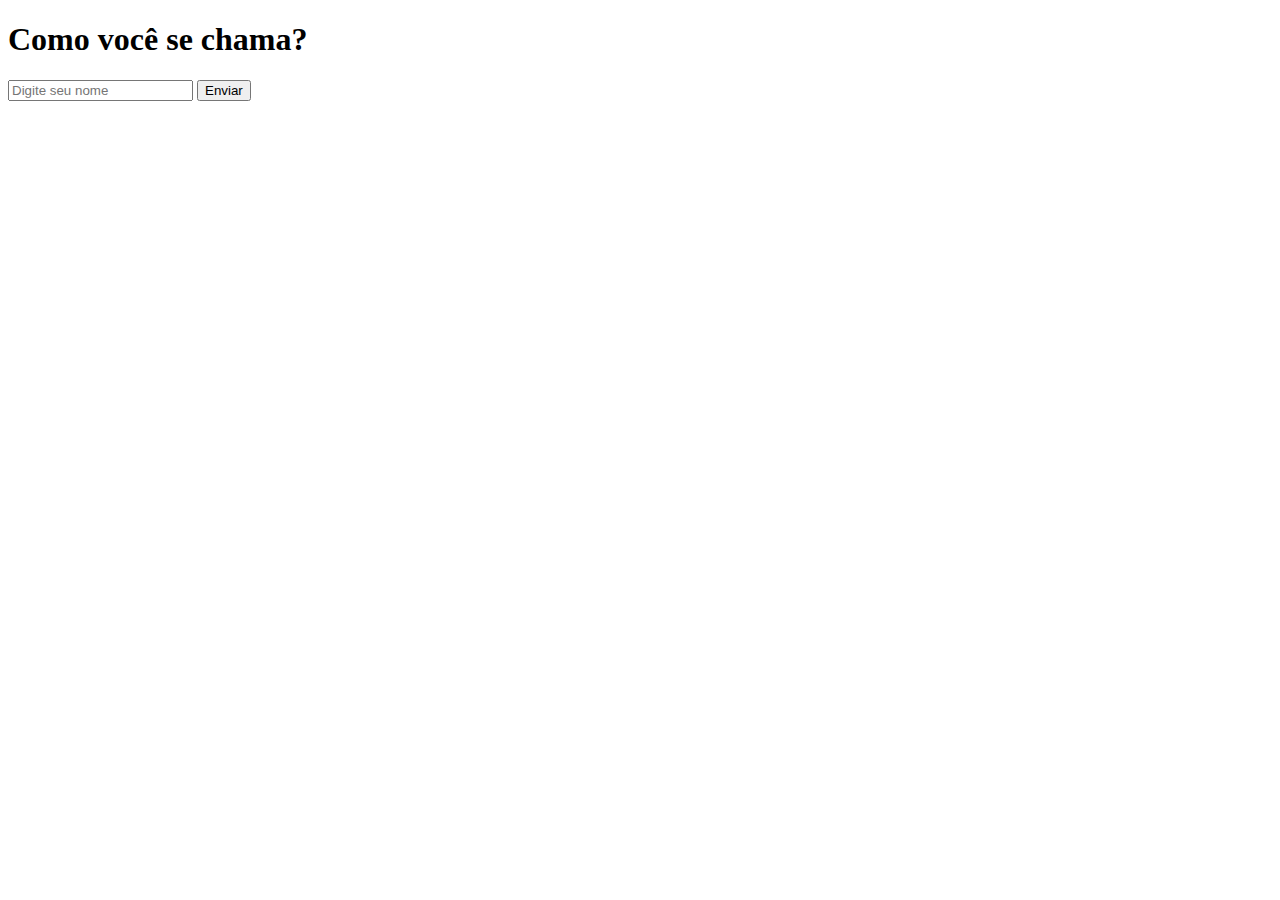
<file: 2. Core_Modules/6_escrevendo_arquivos/index.html>
<!DOCTYPE html>
<html lang="pt-BR">
<head>
    <meta charset="UTF-8">
    <meta http-equiv="X-UA-Compatible" content="IE=edge">
    <meta name="viewport" content="width=device-width, initial-scale=1.0">
    <title>Escrevendo em arquivos</title>
</head>
<body>
    <h1>Como você se chama?</h1>
    <form action="/" method="get">
        <input type="text" name="name" placeholder="Digite seu nome"/>
        <input type="submit" value="Enviar"/>
    </form>
</body>
</html>
</file>
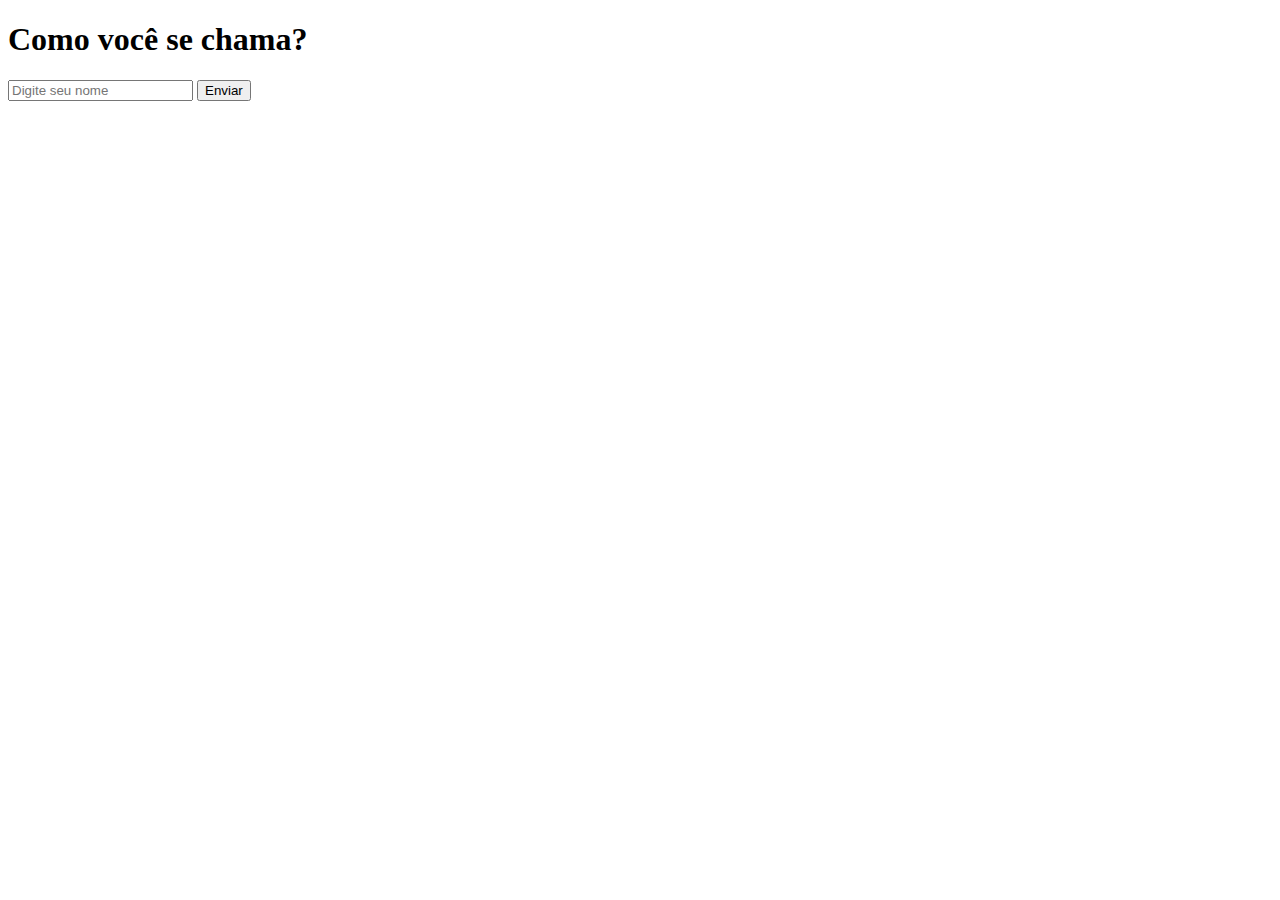
<file: 2. Core_Modules/7_atualizando_arquivo/index.html>
<!DOCTYPE html>
<html lang="pt-BR">
<head>
    <meta charset="UTF-8">
    <meta http-equiv="X-UA-Compatible" content="IE=edge">
    <meta name="viewport" content="width=device-width, initial-scale=1.0">
    <title>Atualizando arquivos</title>
</head>
<body>
    <h1>Como você se chama?</h1>
    <form action="/" method="get">
        <input type="text" name="name" placeholder="Digite seu nome"/>
        <input type="submit" value="Enviar"/>
    </form>
</body>
</html>
</file>
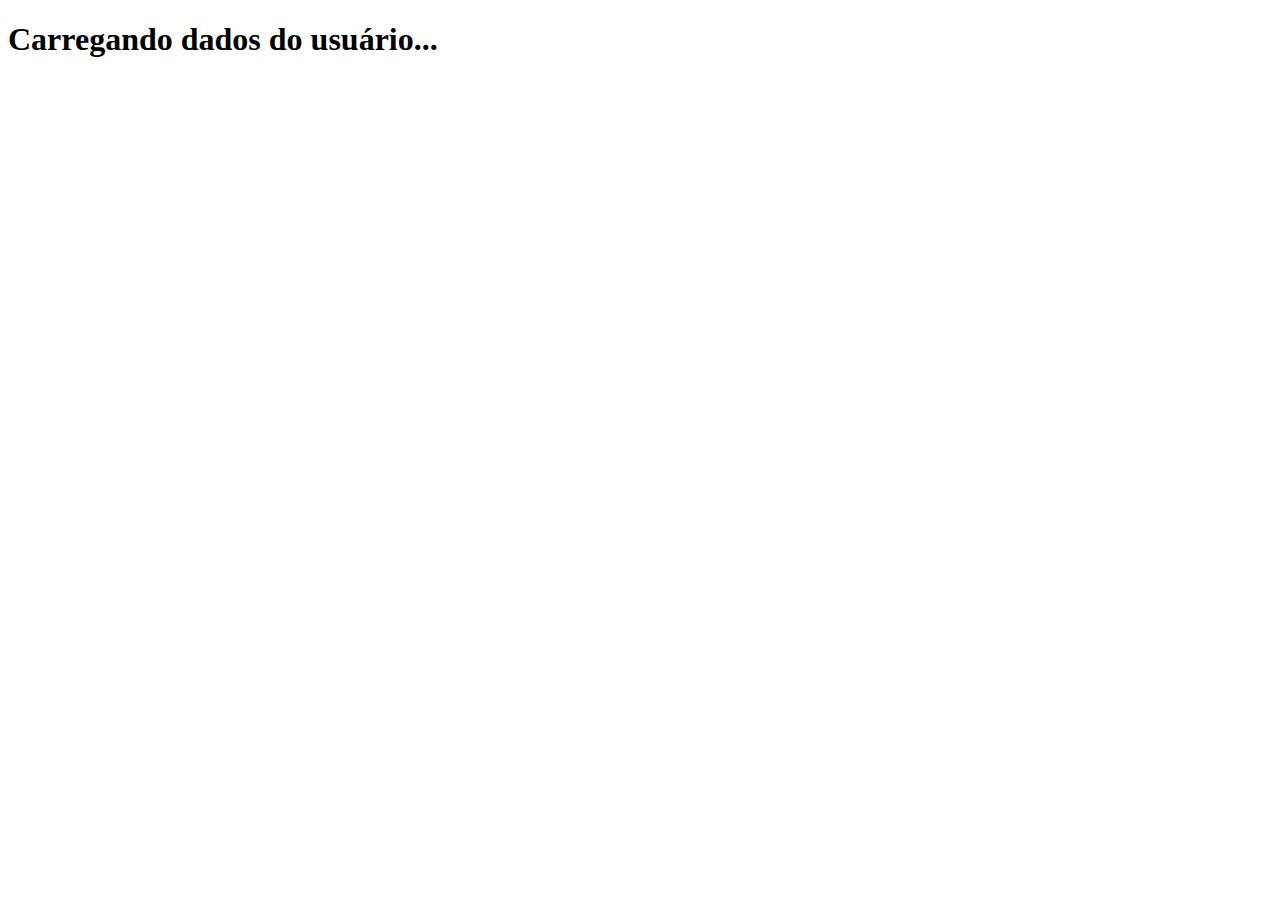
<file: 5. Express/4_params_url/templates/index.html>
<!DOCTYPE html>
<html lang="en">
<head>
    <meta charset="UTF-8">
    <meta http-equiv="X-UA-Compatible" content="IE=edge">
    <meta name="viewport" content="width=device-width, initial-scale=1.0">
    <title>params_url</title>
</head>
<body>
    <h1>Carregando dados do usuário...</h1>
</body>
</html>
</file>
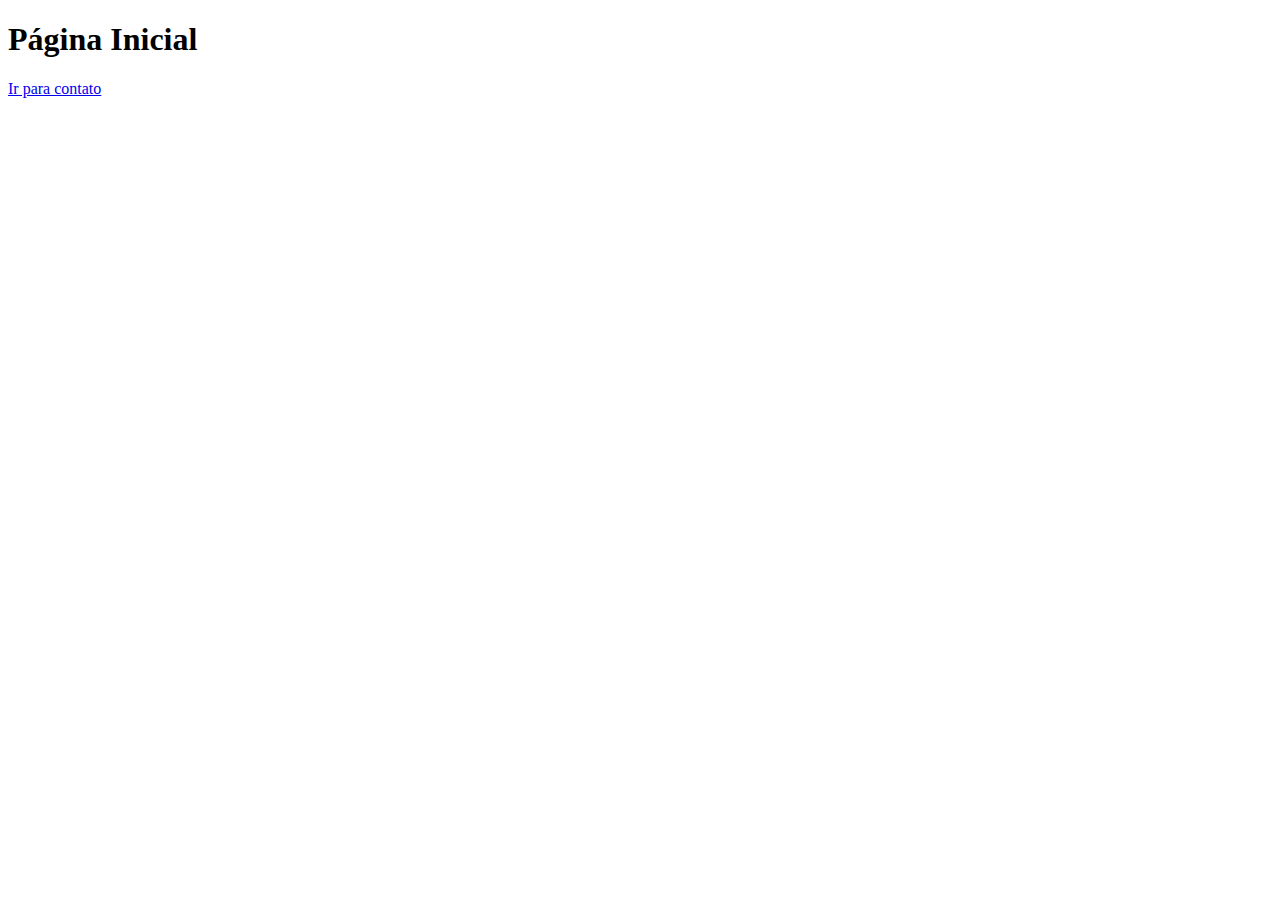
<file: 2. Core_Modules/10_rotas/home.html>
<!DOCTYPE html>
<html lang="pt-BR">
<head>
    <meta charset="UTF-8">
    <meta http-equiv="X-UA-Compatible" content="IE=edge">
    <meta name="viewport" content="width=device-width, initial-scale=1.0">
    <title>Index</title>
</head>
<body>
    <h1>Página Inicial</h1>
    <a href="/contato.html">Ir para contato</a>
</body>
</html>
</file>
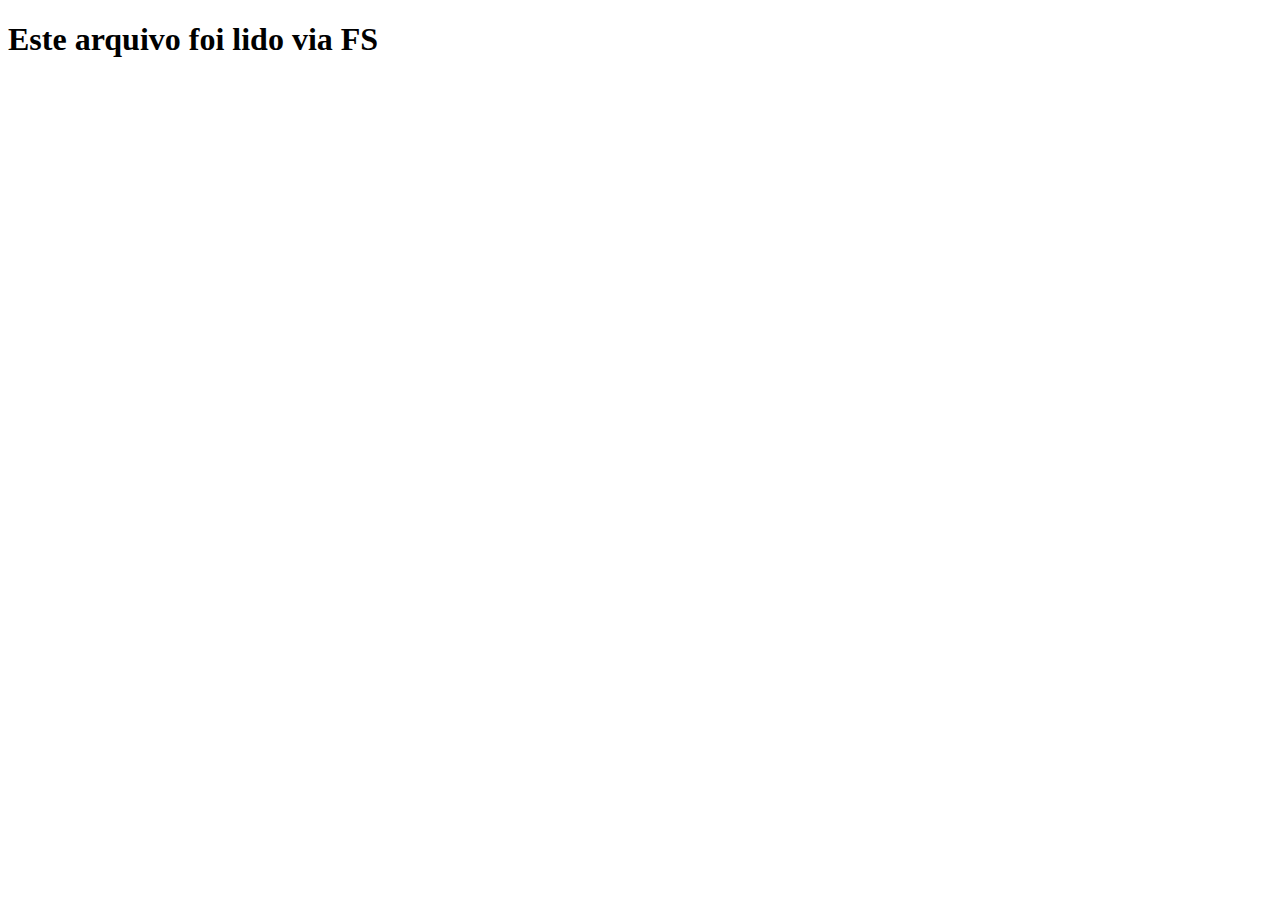
<file: 2. Core_Modules/5_fs/mensagem.html>
<!DOCTYPE html>
<html lang="pt_BR">
<head>
    <meta charset="UTF-8">
    <meta http-equiv="X-UA-Compatible" content="IE=edge">
    <meta name="viewport" content="width=device-width, initial-scale=1.0">
    <title>Mensagem</title>
</head>
<body>
    <h1>Este arquivo foi lido via FS</h1>
</body>
</html>
</file>
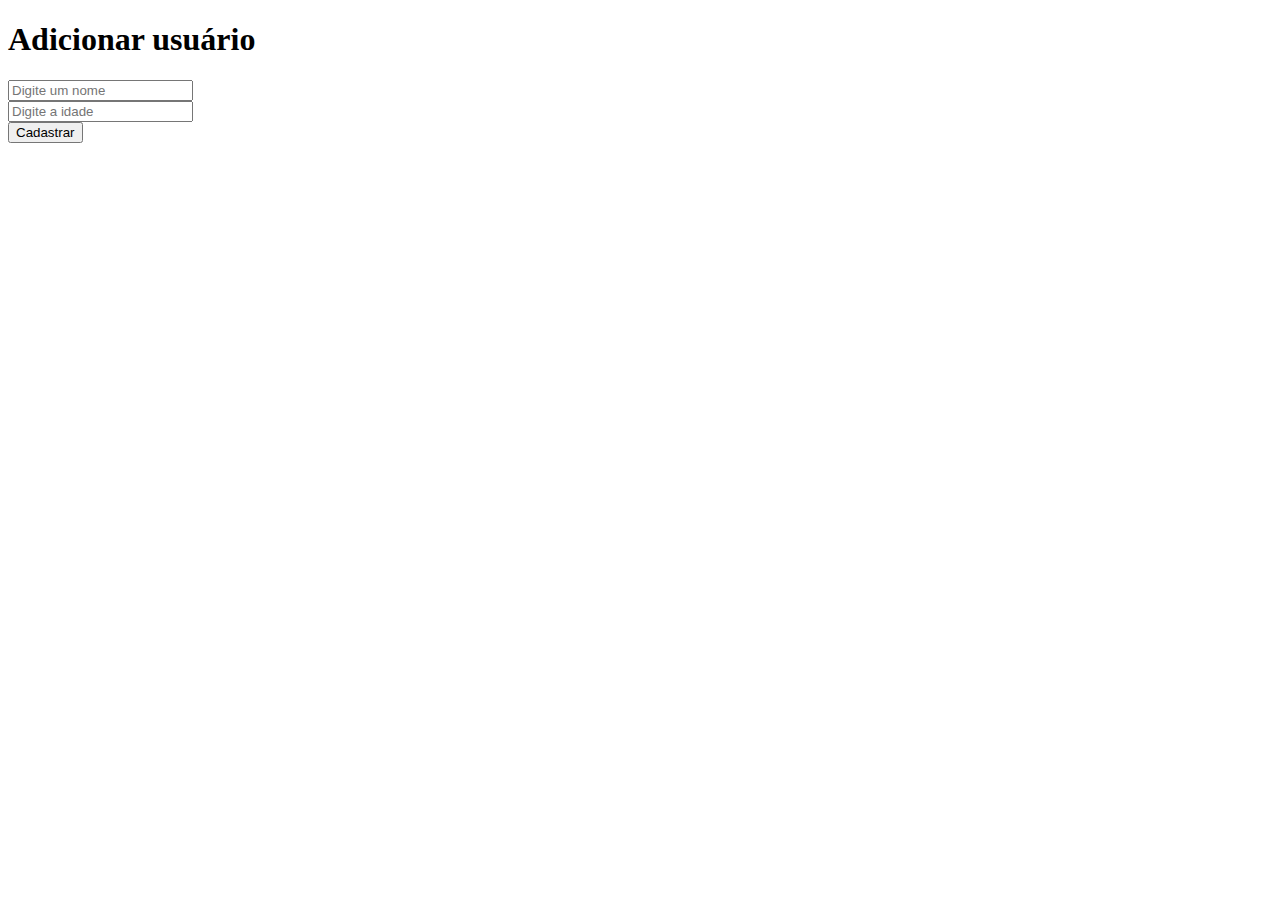
<file: 5. Express/5_post_dados/templates/userForm.html>
<!DOCTYPE html>
<html lang="en">
<head>
    <meta charset="UTF-8">
    <meta http-equiv="X-UA-Compatible" content="IE=edge">
    <meta name="viewport" content="width=device-width, initial-scale=1.0">
    <title>Adicionar usuário</title>
</head>
<body>
    <h1>Adicionar usuário</h1>
    <form action="/users/save" method="post">
        <div>
            <input type="text" name="name" placeholder="Digite um nome">
        </div>
        <div>
            <input type="text" name="age" placeholder="Digite a idade">
        </div>
        <div>
            <input type="submit" value="Cadastrar">
        </div>
    </form>
</body>
</html>
</file>
